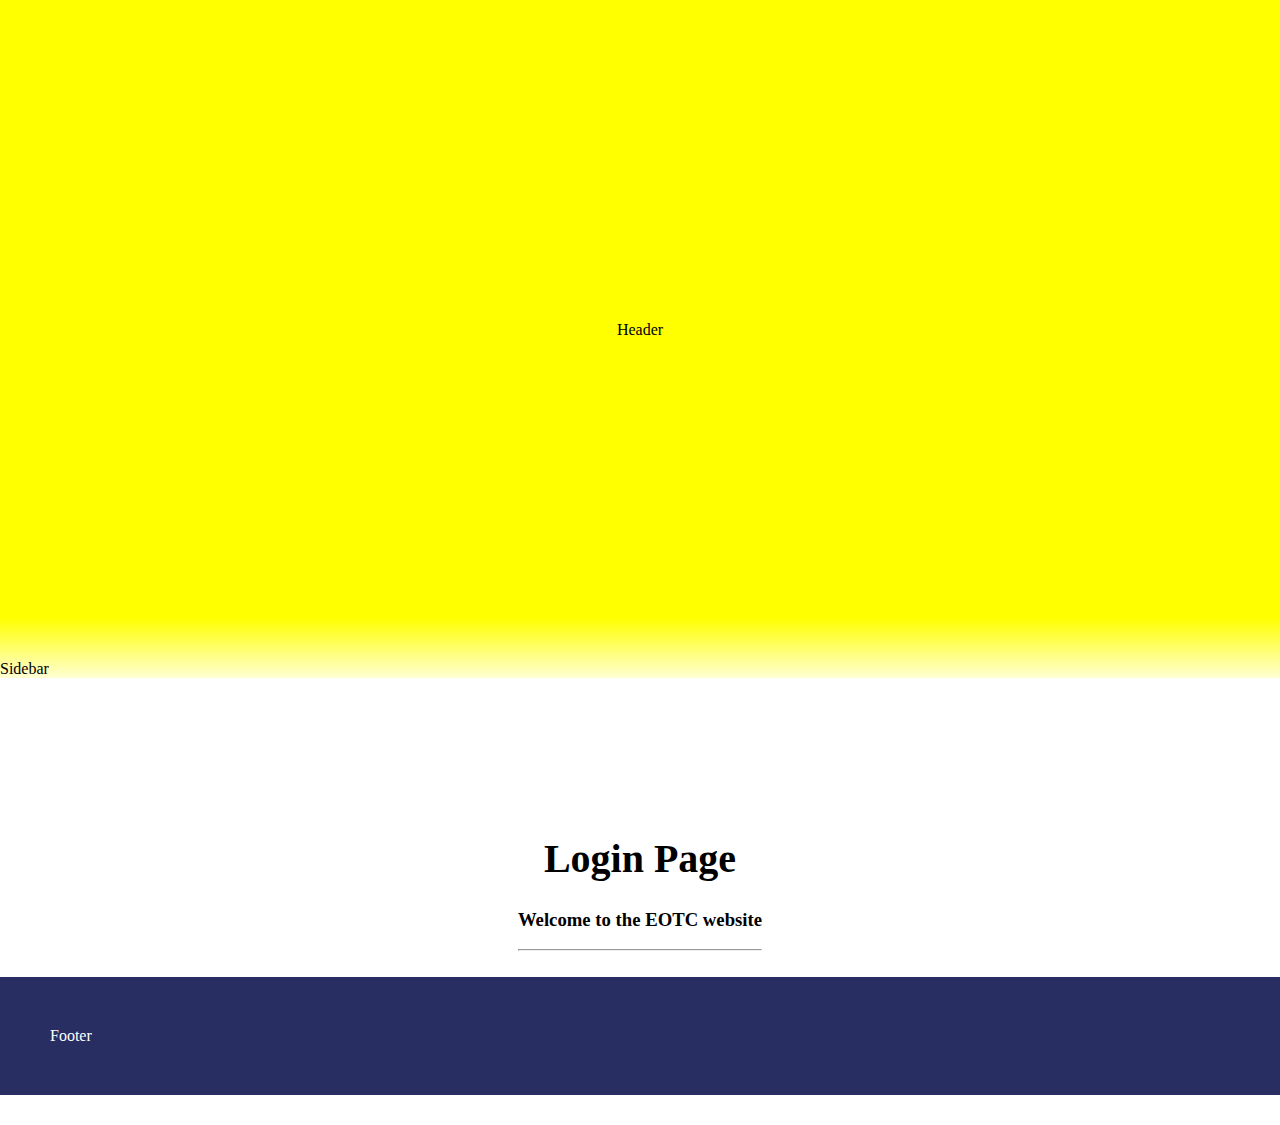
<file: index_v2.html>
<!DOCTYPE html>
<html lang="en">

<head>
	<meta charset="utf-8">
		
	<meta name="Author" content="Levi Irvine">
	<meta name="Keywords" content="EOTC Tawa College, Year 10 Students, Term 4">
	<meta name="Description" content="EOTC - Education Outside The Classrom">
	
	<title>EOTC</title>
		
	<link rel="stylesheet" href="css/style.css"/>
			
</head>

	<!-- main webpage content starts here -->  
  <body>
  
	<div class="grid-container">
	
	<div class="header">Header</div>
	
	<div class="sidebar">Sidebar</div>
	
	<div class="content">
		<div class="scroll-area">
		
		<h1><center>Login Page</center></h1>
		
		<h3>Welcome to the EOTC website</h3>
		<hr></hr>
		<p></p>
		</div>
    </div>
	
	<div class="footer">Footer</div>
    
	</div>
	
  </body>
</html>
</file>
<file: css/style.css>
body {
  margin: 0;
  font-family: Poppins, Karma, Oswald;
  overflow-x: hidden;
}
/*
 Poppins: paragraph
 Oswald: Nav
 */

.header {
  display: flex;
    align-items: center;
    justify-content: center;
    background-color: yellow;
    height: 80vh;
    margin: -30px;
    background-image: linear-gradient(to bottom, rgba(0, 0, 0, 0) 90%, rgba(255, 255, 255, 1)), url("https://placehold.co/2880x1104");
    background-size: auto 100%;
    background-repeat: no-repeat;
}

/* nav styling */
#navbar {
    position: -webkit-sticky;
    position: sticky;
    top: 15px;
    display: flex;
    justify-content: center;
    border-radius: 10px;
    width: 95%;
    margin: auto;
    background-color: #2740B0;
    height: 68px;
    z-index: 999;
    font-family: Oswald;
}

#navbar img{
    position: relative;
    height: 15vh;
    right: 250px;
    bottom: 20px;
}

#navbar a {
  float: left;
  display: block;
  color: #f2f2f2;
  text-align: center;
  margin: 0px 50px;
  padding: 4px 40px;
  text-decoration: none;
  font-size: 45px;
}

#navbar a:hover {
    background: rgb(232, 232, 232);
    color: black;
}

#navbar a.active {
  background-color: rgb(232, 232, 232) /*Green #04AA6D;*/
  color: white;
}

/* Content Styling */

.content {
	background-color: RGB(255, 255, 255);
    text-align: center;
    padding: 10px;
    padding-top: 130px;
    display: flex;
	flex-direction: column;
    align-items: center;
    justify-content: center;
}

#top-text{
    padding: 0px 200px;
}

#top-text p {
    font-size: 35px;
    font-family: Poppins;
}

.section {
    margin-top: 50px;
    background-color: rgb(200, 200, 200);
    padding-bottom: 5%;
}

.section h1 {
    font-family: Oswald;
    color: white;


}

/* Button for collapsing div */
.toggleButton {
    position: absolute;
    top: 10px;
    right: 10px;
    padding: 20px 20px;
    background-color: rgba(0, 0, 0, 0);
    color: white;
    border: none;
    cursor: pointer;
    font-size: 50px;
    font-weight: bold;
}

/* collapsed div */
.collapse {
    position: relative;
    margin-top: 50px;
    width: 100%;
    background-color: rgb(200, 200, 200);
    height: auto;
}

.collapse h1 {
    font-family: Oswald;
}

.collapse div {
    display: none;
}

/* un-collapsed div */
.collapsed {
    position: relative;
    display: block;
    margin-top: 50px;
    background-color: rgb(200, 200, 200);
    padding-bottom: 20px;
    height: auto;
}

.collapsed h1 {
    font-family: Oswald;
}

/* Activities display styling */
/*Grid container for all activities*/
#activities-container{
  display: grid;
  grid-template-columns: 50% 50%;
  grid-template-rows: 400px 400px;
  /*background-color: #A9A9A9;*/
  margin: 20px;

}

/* Grid class for each activity */
.activity-container {
  background-color: gray;
  display: grid;
  grid-template-columns: 90% 10%;
  grid-template-rows: auto;
  margin: 10px;
}

.activity-container:hover {
  grid-template-columns: 50% 50%;
}

/*Image half of the activity container*/
.activities-image{
    background-size: 1100px;
    background-repeat: no-repeat;
    display: flex;
    align-items: center;
}

.text-background {
    width: 100%;
    background-color: rgba(0, 0, 0, 0.6);
    color: white;
    transform: translateY(-100px);
}

/*Text half of the activity container*/
.activities-text{
    overflow: hidden;
    display: flex;
    align-items: center;
    justify-content: center;
    flex-direction: column;
    color: transparent;
}

.activity-container:hover .activities-text {
    color: black;
}

.activities-text p {
    font-family: Poppins;
    font-size: 20px;
}
/* Learn more button */
.learn-more-button {
    visibility: hidden; /* Stays hidden by default */
    border-radius: 10px;
    background-color: #475FDD;
    transition: transform 0.3s ease;
    color: white;
    height: 50px;
    display: flex;
    align-items: center;
    justify-content: center;
    padding: 20px 20px;
    text-align: center;
}

.activity-container:hover .learn-more-button {
    visibility: visible; /* visible when activity is hovered */
}

.learn-more-button p {
    font-family: Poppins;
    font-size: 20px;
}

.learn-more-button:hover {
    transform: translateY(-10px);
    box-shadow: 10px 10px;
    transition: transform 0.3s ease;
}

/*Standard content styling*/

/* Colorful box */
.content-box {
    text-align: left;
    width: 35%;
    position: relative;
    padding: 20px 20px 50px 20px;
    border-radius: 60px;
    box-shadow: 10px 10px 10px rgba(0, 0, 0, 0.3);
    font-size: 16px;
}

/* Second inline div */
.content-box div {
    padding: 50px;
    margin-top: 20px;
    background-color: RGBA(255, 255, 255, 0.4);
    left: auto
    width: 90%;
    border-radius: 60px;
    margin: 20px;
}

/* Image carousel */

.image-carousel{
    width: 100%;
    height: auto;
    background-color: rgba(0, 0, 0, 0.3);
    display: flex;
    align-items: center;
    justify-content: center;
}

.image-carousel img {
    width: 80%;
}

/* Footer */
.footer{
	background-color: #282E62;
	height: auto;
	display: grid;
	grid-template-columns: 50% 50%;
    grid-template-rows: 100%;
    padding: 50px;
    color: white;
}


.footer div {
    display: flex;
    align-items: center;
    justify-content: center;
    flex-direction: column;
}

#footer-images {
    display: flex;
    align-items: center;
    justify-content: center;
    flex-direction: row;
}

#footer-images img{
    margin: 10px;
}


.footer p {
    font-size: 16px;
    font-family: Poppins;
    margin: 3px;
}

h1 {
  font-size: 40px;
}
</file>
